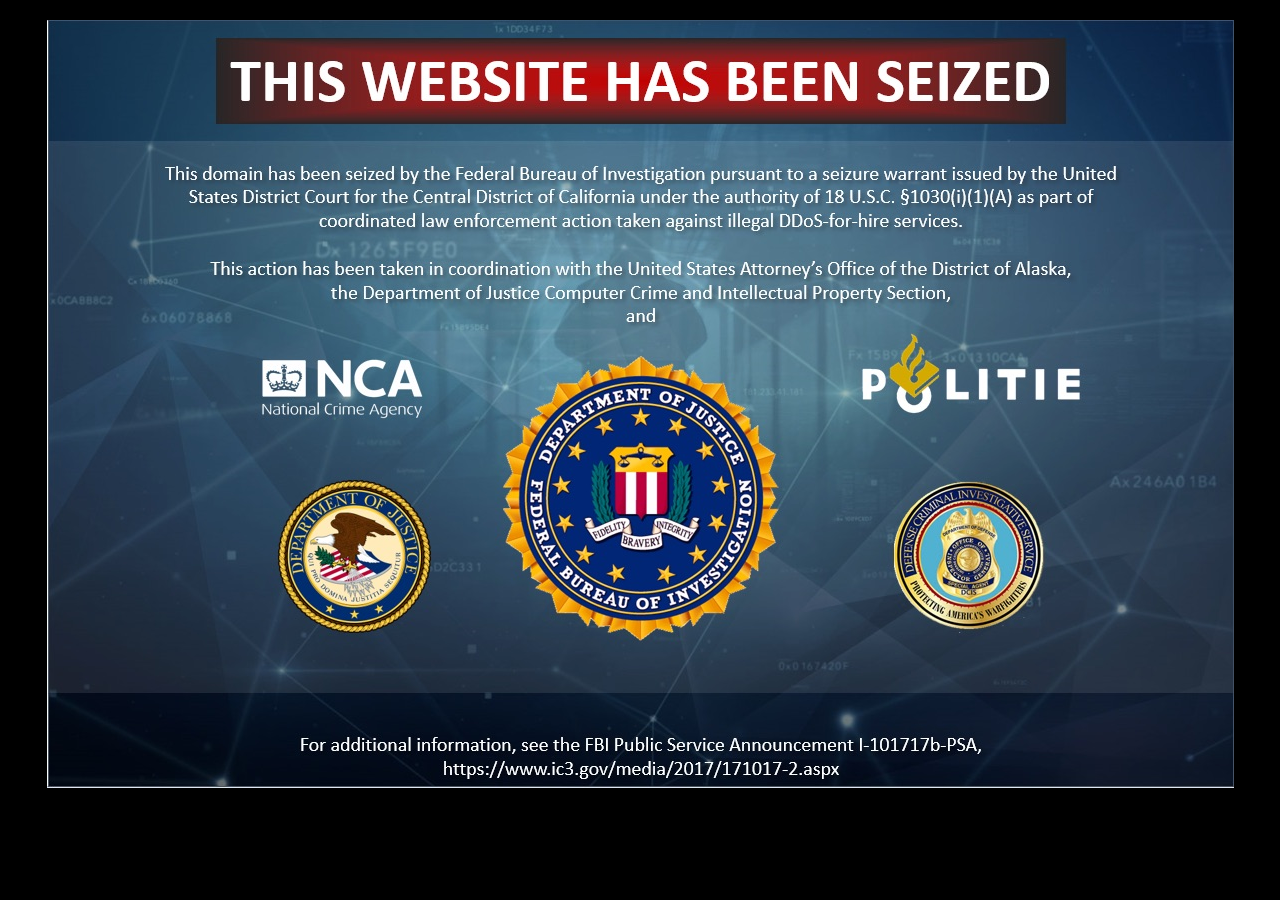
<file: index.html>
<!DOCTYPE html>
<html>

<head>
  <meta http-equiv="Content-Type" content="text/html; charset=windows-1252">
  <title>Domain Seized by Law Enforcement</title>
  <style>
    body {
      background-color: #000000;
    }

    p {
      text-align: center;
      font-size: 20px;
      font-weight: bold;
      color: #ffffff;
    }

    img {
      display: block;
      margin-left: auto;
      margin-right: auto;
      max-width: 100%;
      height: auto;
    }
  </style>
</head>

<body>
  <p><img border="0" src="./banner.png"
      alt="The domains related to BreachForums have been seized by the Federal Bureau of Investigation, U.S. Department of Health and Human Services, Office of Inspector General, and the Department of Justice in accordance with a seizure warrant issued pursuant to 18 U.S.C. Â§Â§ 981, 982, inter alia, by the United States District Court for the Eastern District of Virginia as part of law enforcement action taken in parallel with the United States Secret Service, Homeland Security Investigations, the New York Police Department, the U.S. Postal Inspection Service, the Dutch National Police, the Australian Federal Police, the United Kingdom National Crime Agency, and Police Scotland." /><br />
  </p>
</body>

</html>
</file>
